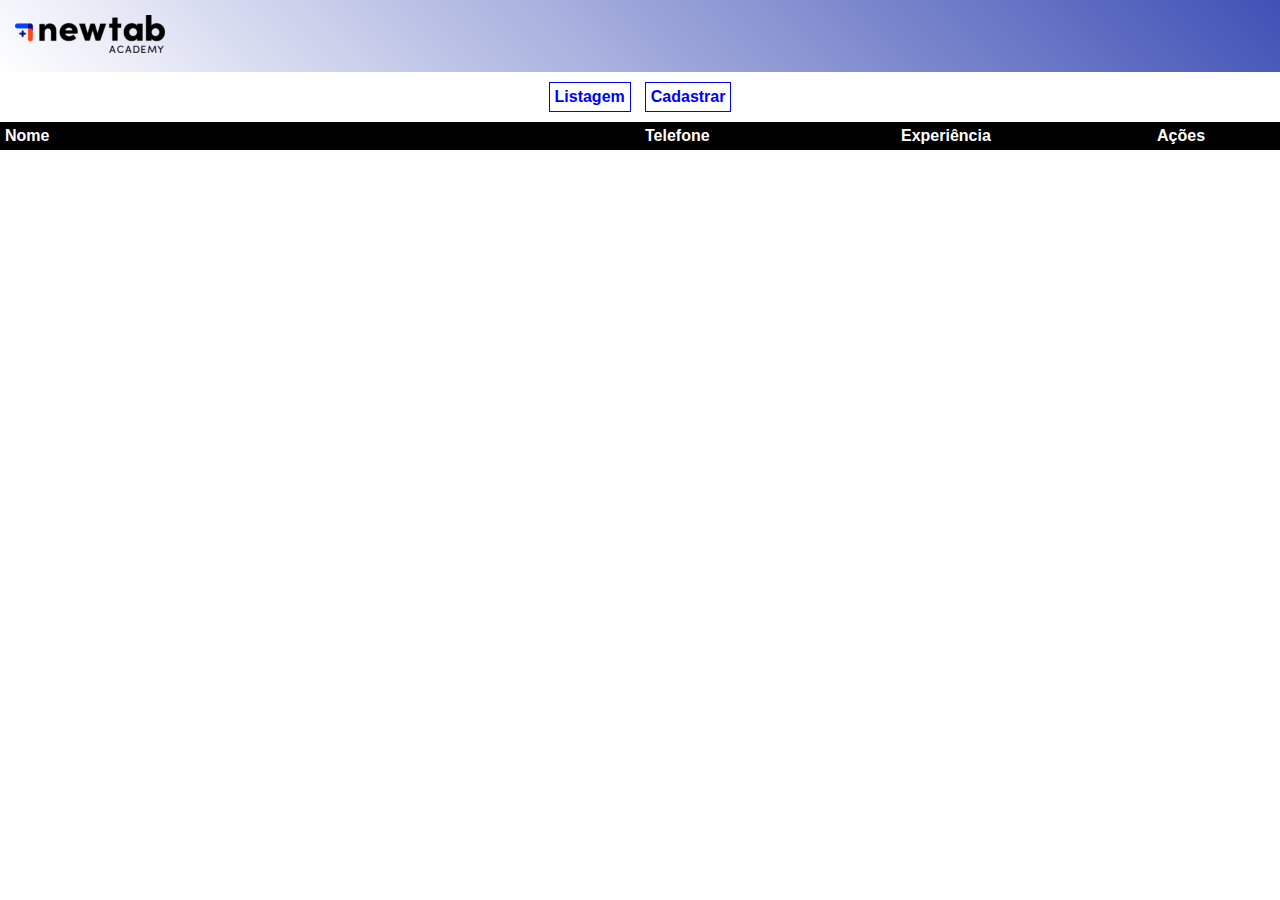
<file: index.html>
<!DOCTYPE html>
<html lang="pt-br">
  <head>
    <meta charset="UTF-8" />
    <meta http-equiv="X-UA-Compatible" content="IE=edge" />
    <meta name="viewport" content="width=device-width, initial-scale=1.0" />
    <link rel="stylesheet" href="./css/style.css" />
    <title>Projeto Escopo</title>
  </head>
  <body>
    <header class="cabecalho">
      <img src="./assets/img/logo.png" alt="New Tab Academy" />
    </header>
    <div class="menu">
      <a id="goHome" href="./index.html">Listagem</a>
      <a href="./formulario.html">Cadastrar</a>
    </div>

    <!-- TABELA -->

    <section>
      <table class="lista">
        <tr>
          <td style="width: 50%">Nome</td>
          <td style="width: 20%">Telefone</td>
          <td style="width: 20%">Experiência</td>
          <td style="width: 10%">Ações</td>
        </tr>
      </table>
    </section>
    <footer></footer>
    <!--  <script src="./assets/js/script.js"></script> -->
    <script src="../assets/js/script.js"></script>
  </body>
</html>
</file>
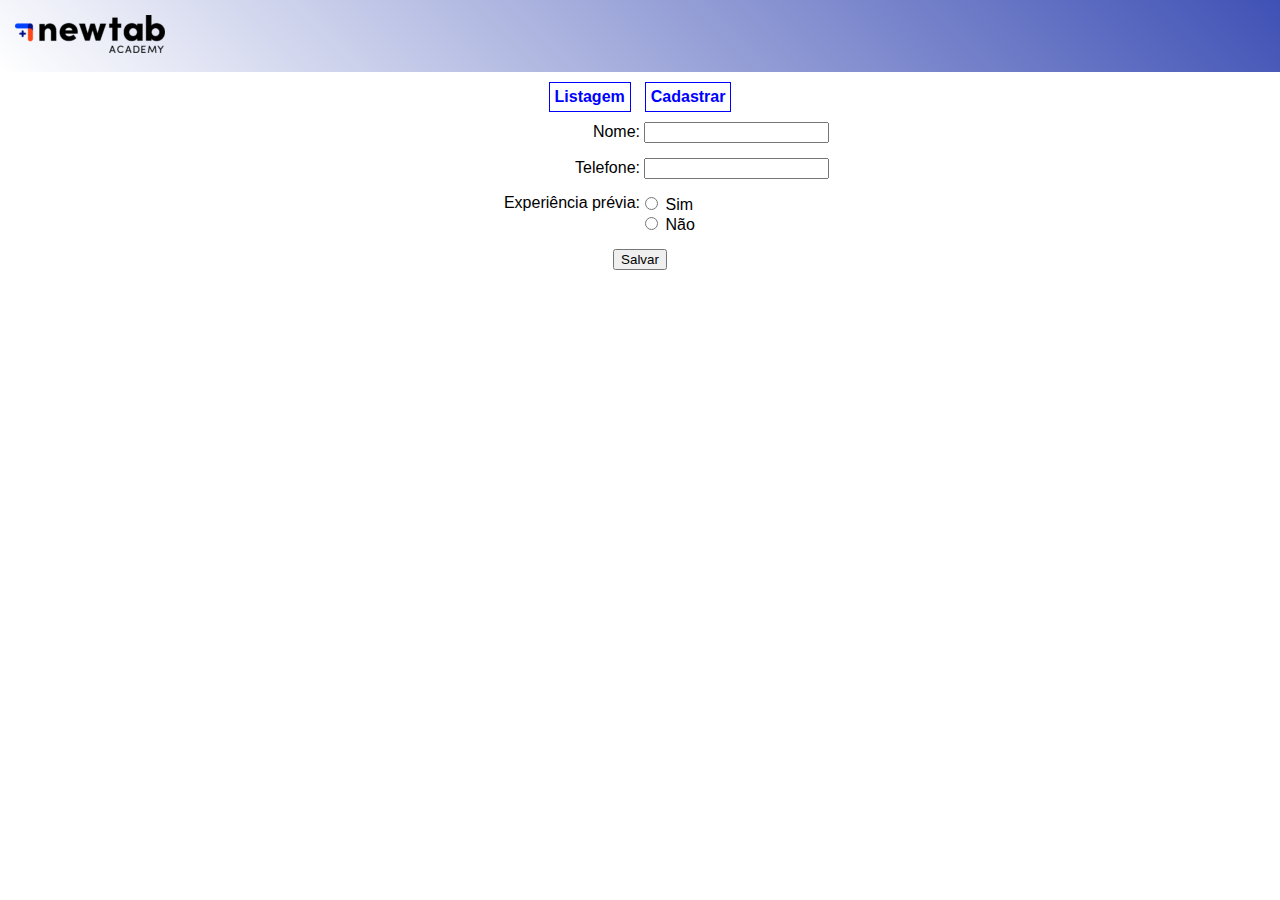
<file: formulario.html>
<!DOCTYPE html>
<html lang="pt-br">
  <head>
    <meta charset="UTF-8" />
    <meta http-equiv="X-UA-Compatible" content="IE=edge" />
    <meta name="viewport" content="width=device-width, initial-scale=1.0" />
    <link rel="stylesheet" href="./css/style.css" />
    <title>Formulário Escopo</title>
  </head>
  <body>
    <header class="cabecalho">
      <img src="./assets/img/logo.png" alt="New Tab Academy" />
    </header>
    <div class="menu">
      <a id="goHome" href="./index.html">Listagem</a>
      <a href="./formulario.html">Cadastrar</a>
    </div>

    <section>
      <form class="formulario" onsubmit="testaFormulario(event)">
        <div class="linha-formulario">
          <label class="label-grande" for="name">Nome: </label>
          <input name="name" id="name" required type="text" />
        </div>

        <div class="linha-formulario">
          <label class="label-grande" for="phone">Telefone: </label>
          <input
            name="phone"
            id="phone"
            onkeypress="testaCampoTelefone(event)"
            onfocus="this.value = ''"
            required
            type="text"
          />
        </div>
        <!-- ONFOCUS= THIS.VALUE = `` IRÁ SERVIR PRA QUANDO VOCÊ CLICAR NO INPUT E ELE LIMPAR AUTOMATICAMENTE. -->

        <!-- ONKEYPRESS CRIA UM EVENTO PARA O INPUT PARA QUE SEJA POSSÍVEL DIGITAR SOMENTE NÚMEROS DE ACORDO COM A FUNÇÃO. -->
        <!-- 
          onblur="testaCampoTelefone(this.value)"
          ONBLUR IRÁ DAR O FOCO AO INPUT PARA QUE CERTA FUNÇÃO CRIADA POSSA OCORRER CASO OS PARÂMETROS NÃO ESTEJAM CERTOS. -->

        <div class="linha-formulario xp-line" style="display: flex">
          <label class="label-grande" for="exp"> Experiência prévia: </label>
          <div>
            <!-- FOI ADICIONADO O VALOR "VALUE="TRUE" E FALSE" PARA QUE NO SCRIPT CONSIGA IDENTIFICAR QUAL É SIM E QUAL É NÃO -->
            <input type="radio" name="xp" id="xp-yes" value="true" />
            <label for="xp-yes">Sim</label>
            <br />
            <!-- FOI ADICIONADO O VALOR "VALUE="TRUE" E FALSE" PARA QUE NO SCRIPT CONSIGA IDENTIFICAR QUAL É SIM E QUAL É NÃO -->
            <input type="radio" name="xp" id="xp-no" value="false" />
            <label for="xp-no">Não</label>
          </div>
        </div>
        <input type="submit" value="Salvar" />
      </form>
    </section>
    <script src="../assets/js/form.js"></script>
  </body>
</html>
</file>
<file: css/style.css>
/* VARIÁVEIS GLOBAIS */
@import "./global.css";

/*  HOME  */
@import "./home.css";
@import "./list.css";

/* CADASTRAR */
@import "./formulario.css";
</file>
